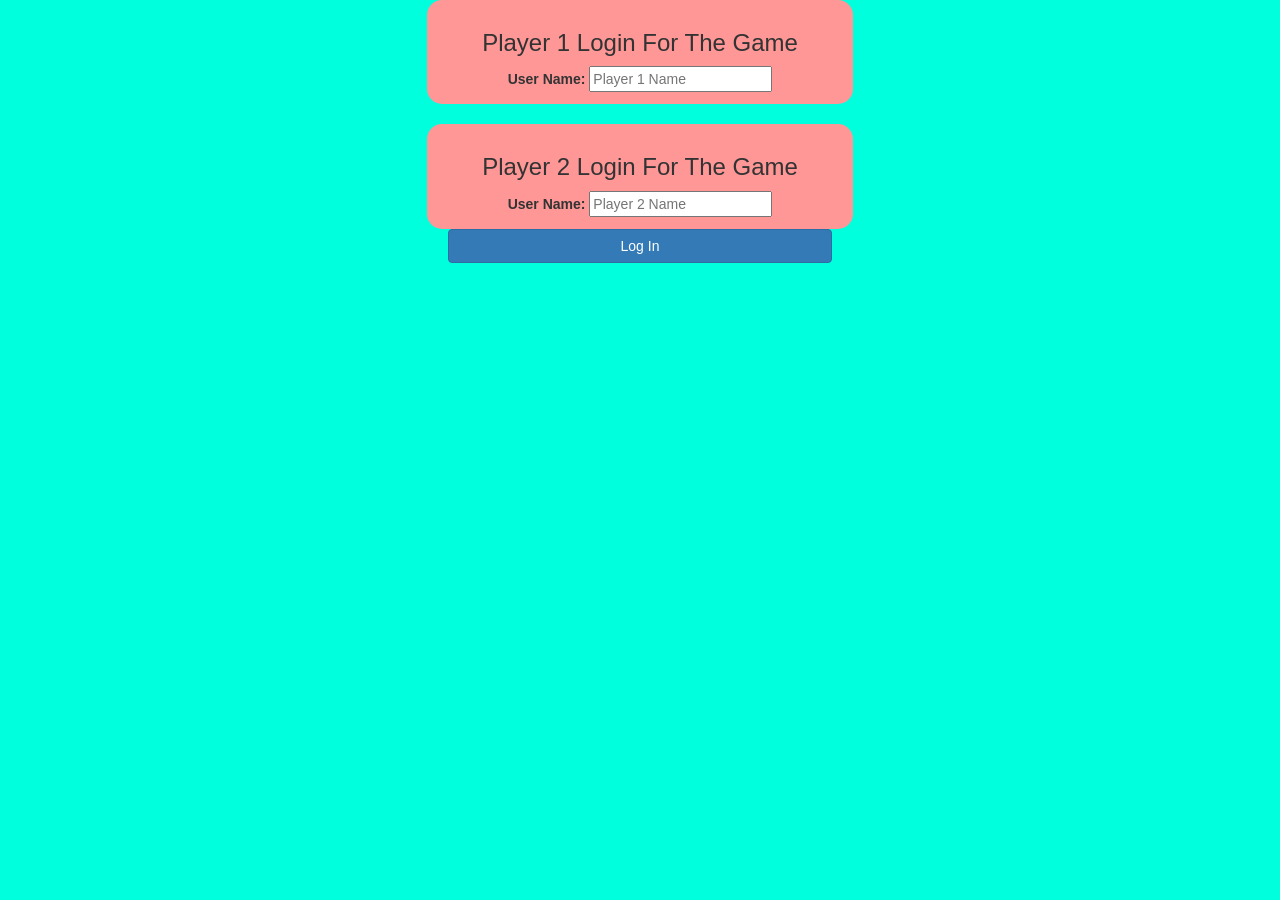
<file: index.html>
<html>
<head>
	<title>The Math Quiz Game!</title>

<meta name="viewport" content="width=device-width, initial-scale=1">
<link rel="stylesheet" href="https://maxcdn.bootstrapcdn.com/bootstrap/3.4.0/css/bootstrap.min.css">
<script src="https://ajax.googleapis.com/ajax/libs/jquery/3.4.1/jquery.min.js"></script>
<script src="https://maxcdn.bootstrapcdn.com/bootstrap/3.4.0/js/bootstrap.min.js"></script>

<link rel="stylesheet" type="text/css" href="game.css">

<script src="quiz_game_login.js"></script>

<center>

<div class="col-lg-4 col-sm-8 col-xs-11 login_div1">
    <h3>Player 1 Login For The Game</h3>
    <label>User Name:</label>
    <input type="text" id="player1_name_input" class="formal-control" placeholder="Player 1 Name">
    <br>
</div>
<br>
<div class="col-lg-4 col-sm-8 col-xs-11 login_div1">
   <h3>Player 2 Login For The Game</h3>
   <label>User Name:</label>
   <input type="text" id="player2_name_input" class="formal-control" placeholder="Player 2 Name">
   <br>
   </div>

   <button  style="width:30%" class="btn btn-primary" onclick="addUser()">Log In</button>

</center>
</file>
<file: game.css>
body
{
	background: rgb(0, 255, 221);
}

	.login_div1 , .login_div2
	{
		background: rgb(255, 151, 151);
		padding: 10px;
		float: none;
		border-radius: 15px;
	}


#player1_name , #player2_name
{
	display: inline-block;
	margin-left: 20px;
}
#word
{
	width: 60%;
}
#word_display
{
	letter-spacing: 5px;
}
#output
{
background: rgb(255, 151, 151);
border-radius: 10px;
border-top: 10px solid #b5d2f8;
padding: 10px;
float: none;
text-align: left;
}
</file>
